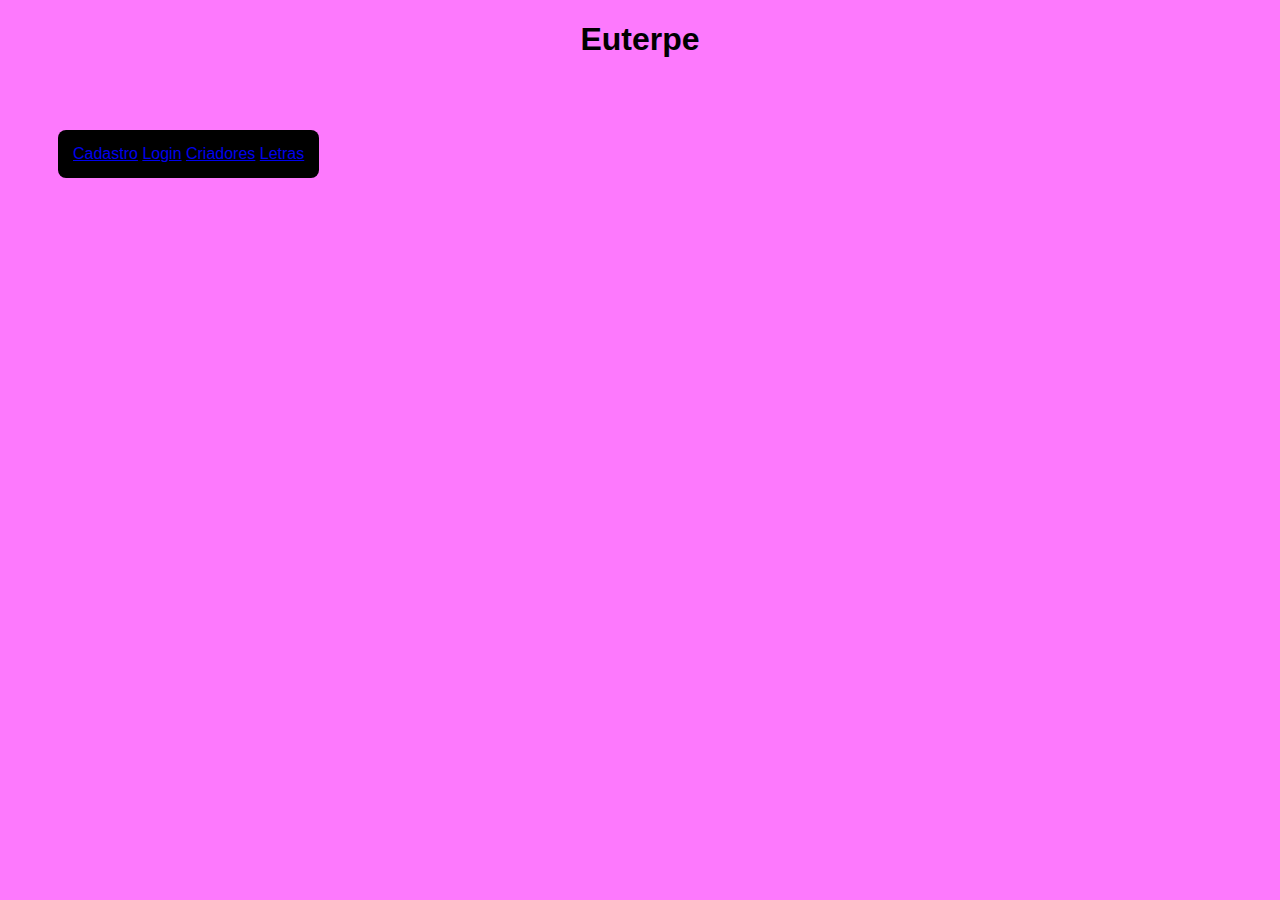
<file: docs/index.html>
<!--- Toda página html é envolvida por tags: header, nav, meta, ul etc... -->

<!DOCTYPE html> <!-- tag de abertura html-->
<html lang="pt-br">
<!--head, entegra: title, link, meta-->
<head>
    <meta charset="UTF-8">
    <meta name="viewport" content="width=device-width, initial-scale=1.0">
    <title>Euterpe</title>
    <link rel="stylesheet" href="./css/index.css">


</head>
 <!-- No body se envolve as tag: main, div-->
  </style>
<body> <!---tag pai-->
  <header>
    <h1>Euterpe</h1>
  </header>
  <main class="botao">
       <div >
        <a href="cadastro.html"> 
        Cadastro</a>
        <a href="login.html"> Login</a>
        <a href="criadores.html">Criadores</a>
          <a href="./letras.html">Letras</a>
      </div>
  </main>
 <footer></footer>
</body>



</html> <!-- tag, de fechemento-->
</file>
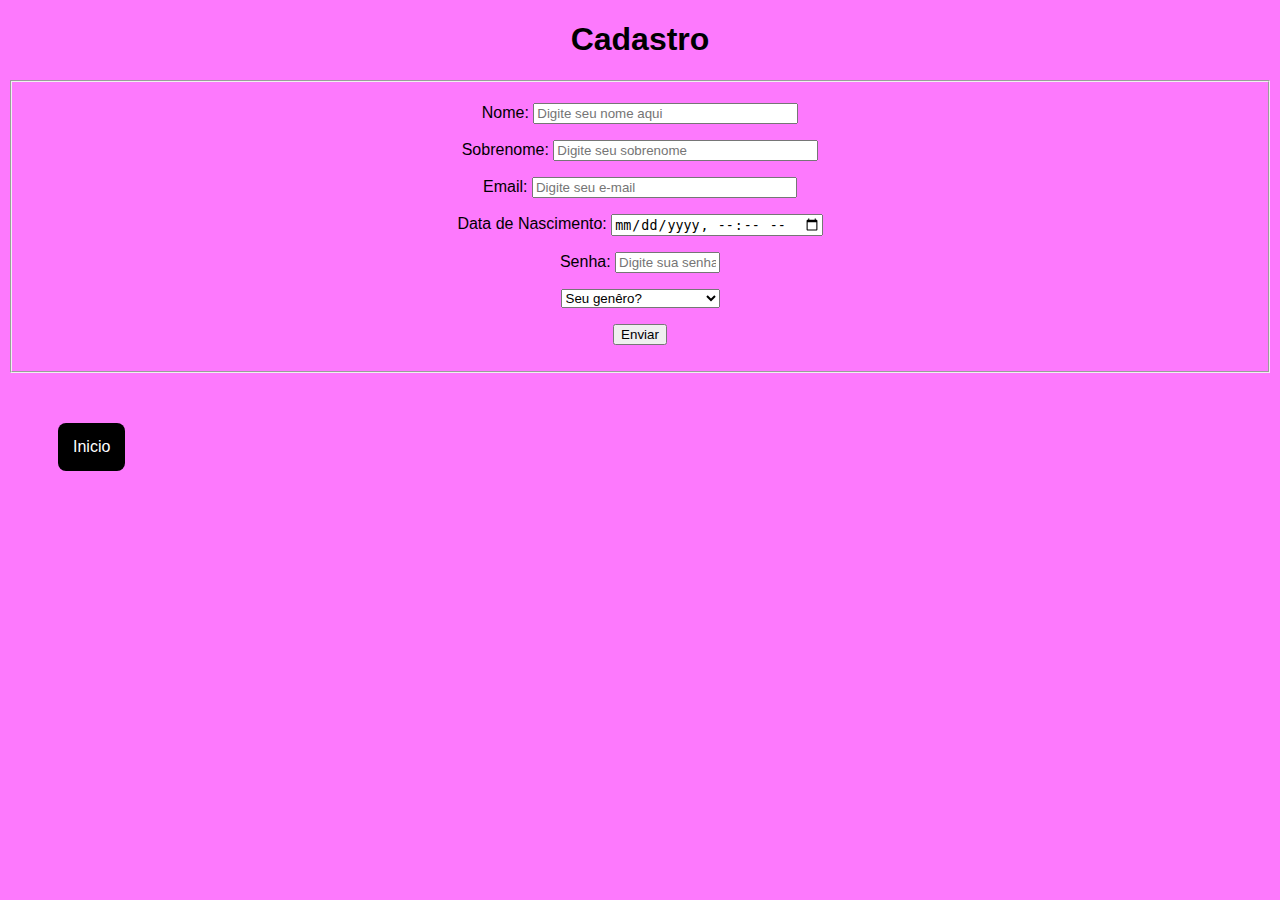
<file: docs/cadastro.html>
<!DOCTYPE html>
<html lang="pt-br">
<head>
    <meta charset="UTF-8">
    <meta name="viewport" content="width=device-width, initial-scale=1.0">
    <title>Cadastro</title>
    <link rel="stylesheet" href="./css/index.css">
</head>
<h1> Cadastro</h1>
<body>
    <form action="https://webhook.site/fafbeaf7-5481-4947-b4ae-aa9d1410f56a">
   <main>
    <!---Div:nome,e-mail -->
    <div class="cadastro">

        <fieldset>
      <p>
            <label for="nome">Nome:</label>
            <input  type="text" size="30" id="nome" placeholder="Digite seu nome aqui" required> <br>
        </p> 
        <p>
            <label for="sobrenome">Sobrenome:</label>
            <input type="text" size="30" id="sobrenome" placeholder="Digite seu sobrenome"required><br>
        </p> 

      <p>
            <label for="email"> Email:</label>
            <input id="email" type="text" size="30" id="email" placeholder="Digite seu e-mail"required><br>
        </p>

        <p>
      
                    <label for="datanasc"> Data de Nascimento:</label>
            <input type="datetime-local" size="10" id="datanasc" placeholder="Digite sua idade"required><br>
        </p>
        <p>
      
            <label for="senha"> Senha:</label>
    <input type="password" size="10" id="senha" placeholder="Digite sua senha"required><br>
</p>
    
    <select>
        <option selected disabled value="">Seu genêro?</option>
        <option value="Masculino">Maculino</option>
        <option value="Feminino">Feminino</option>
        <option value="Transgênero">Transgênero</option>
        <option value="Nem uma das opções">Nem umas das opções</option>
    </select>
    <p>
    <button type="submit"> Enviar</button>
</p>

</form>
</div>
   </main>
</fieldset>
</body>

<a  href="./index.html" class="botao">Inicio</a>
</html>
</file>
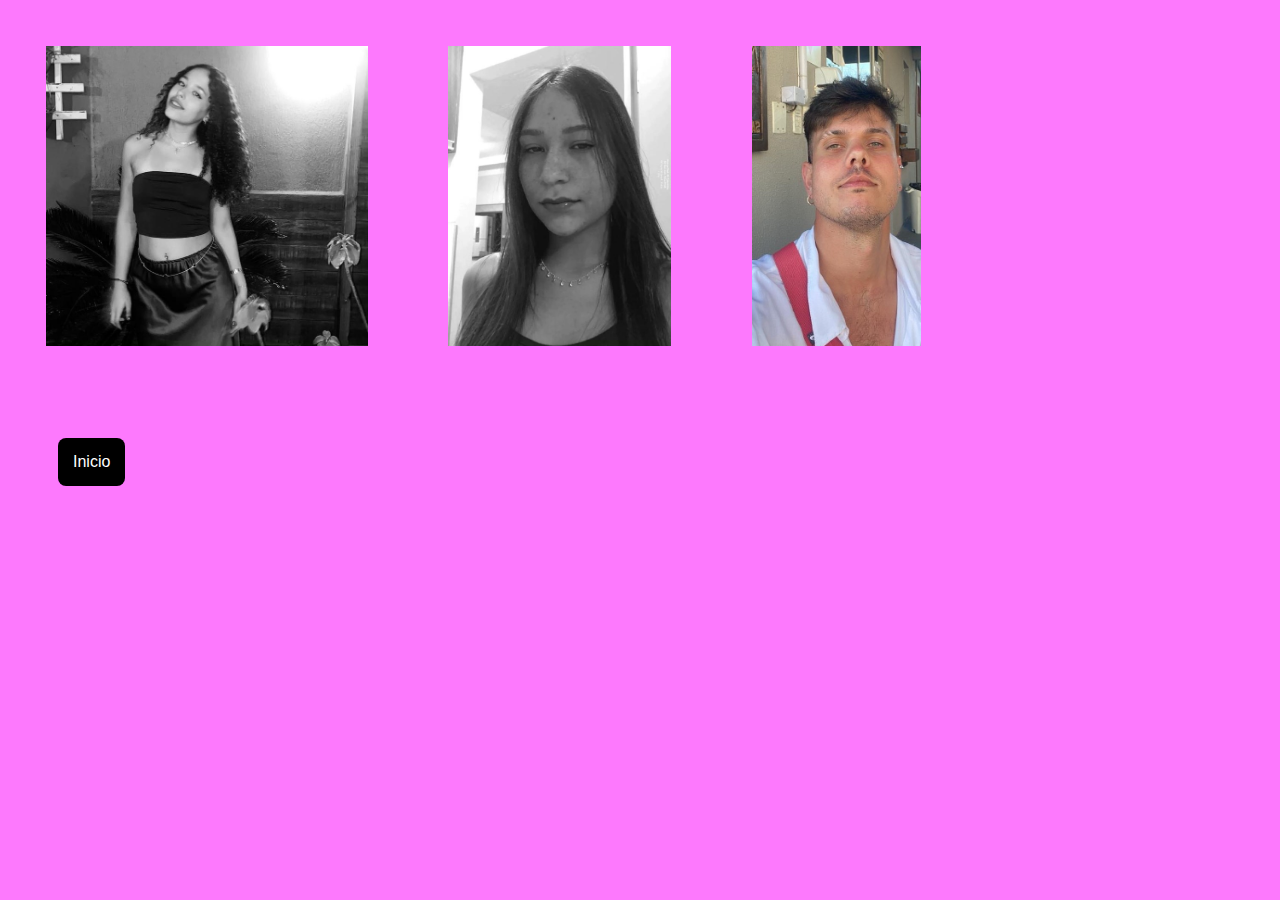
<file: docs/criadores.html>
<!DOCTYPE html>
<html lang="en">
<head>
    <meta charset="UTF-8">
    <meta name="viewport" content="width=device-width, initial-scale=1.0">
    <title>Criadores</title>
    <link rel="stylesheet" href="./css/index.css">
<body>
    <main>
        <div>
            <img src="./imgs/Aisha.jpeg"  class="img" alt="Criadora Julia">
            <img src="./imgs/Balcari.jpeg" class="img"
            alt="Criadora Beatriz">
            <img src="./imgs/Cala.jpeg" class="img" alt="Criador Nicolas">
        </div>
    </main>
    <a href="./index.html" class="botao">Inicio</a>
</body>
</html>
</file>
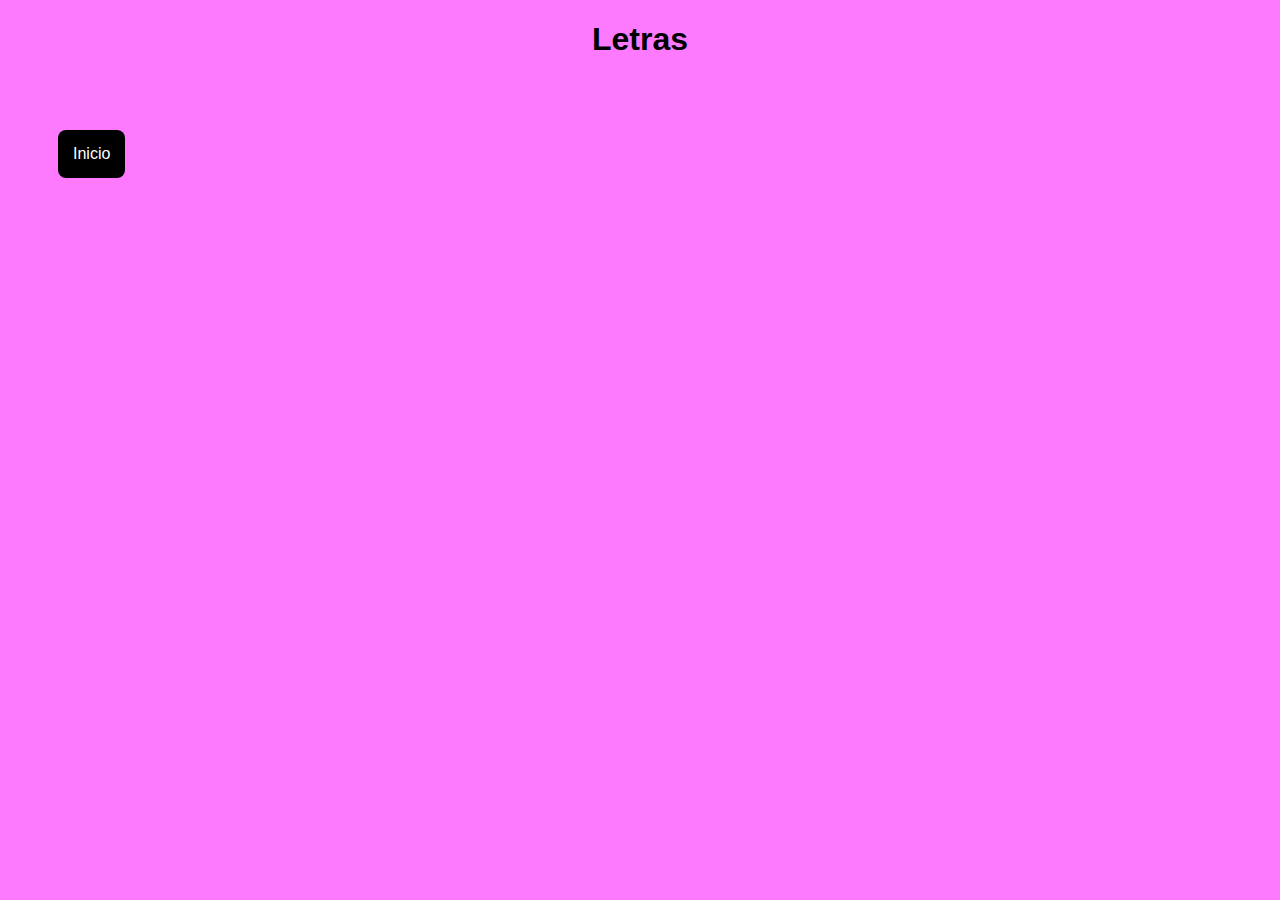
<file: docs/letras.html>
<!DOCTYPE html>
<html lang="en">
<head>
    <meta charset="UTF-8">
    <meta name="viewport" content="width=device-width, initial-scale=1.0">
    <title>Document</title>
    <link rel="stylesheet" href="./css/index.css">
    <h1> Letras</h1>
</head>
<body>
    <a href="./index.html" class="botao">Inicio</a>

</body>
</html>
</file>
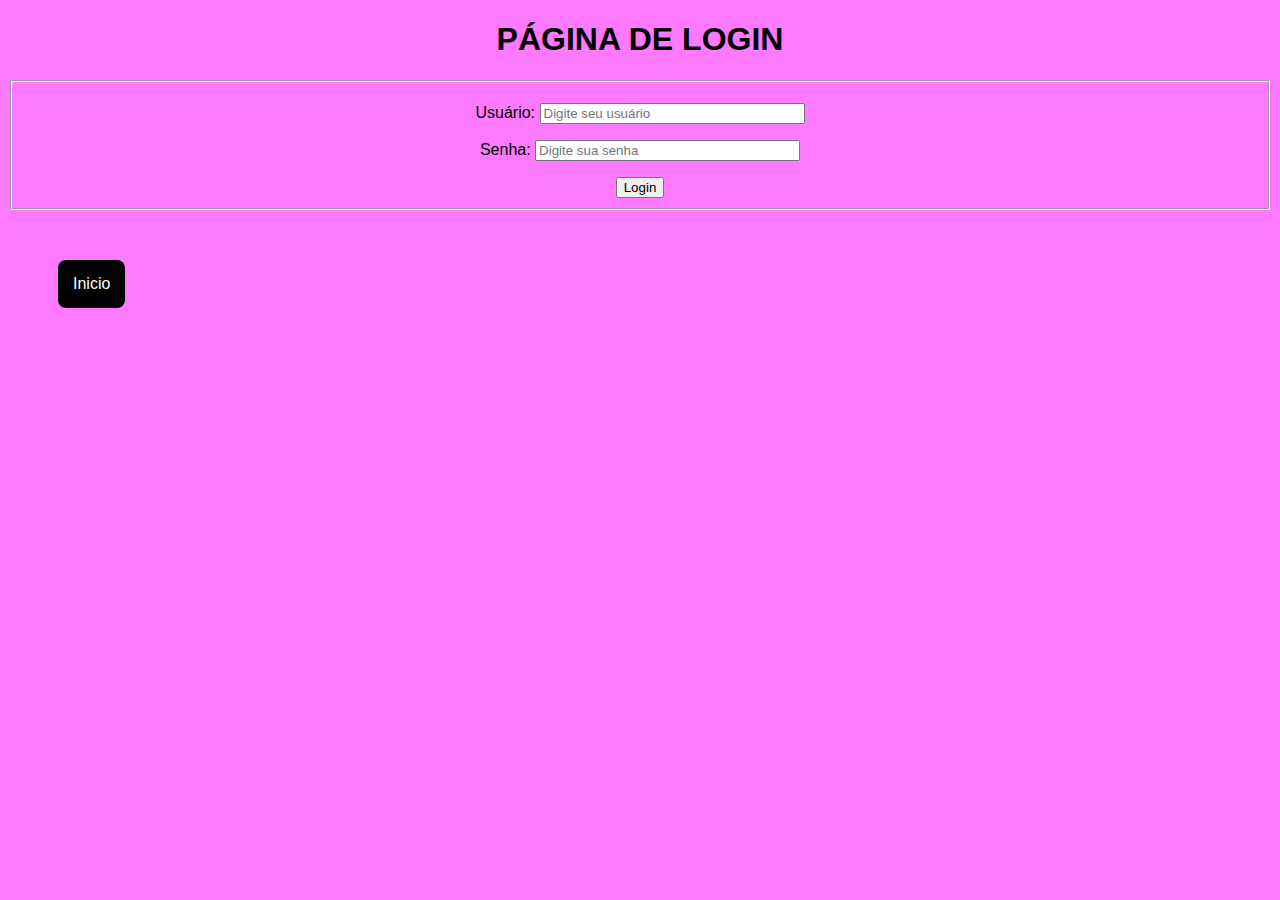
<file: docs/login.html>
<!DOCTYPE html>
<html lang="en">
<head>
    <meta charset="UTF-8">
    <meta name="viewport" content="width=device-width, initial-scale=1.0">
    <title>Document</title>
    <link rel="stylesheet" href="./css/index.css">
</head>
<body>
    <header>
        <div>
        <h1> PÁGINA DE LOGIN</h1>
       </div>
    </header>
    <main>
        <form>
           <div class="login">
            <fieldset>
           <p>
                <label for="Úsuario" >Usuário:</label>
                <input  type="text" size="30" id="Usuário" placeholder="Digite seu usuário" required> <br>
            </p>

            <p>
            <label for="Senha" class="login">Senha:</label>
            <input  type="password" size="30" id="Senha" placeholder="Digite sua senha" required> <br> 
        </p>
        <button type="button" onclick="alert">Login</button>

        </fieldset>
        
        </div>
        </form>
    </main>
    <a href="./index.html" class="botao">Inicio</a>
</body>

</html>
</file>
<file: docs/css/index.css>
body {
  background-color: rgb(253, 121, 253);
  font-family: "Segoe UI", Tahoma, Geneva, Verdana, sans-serif;
  font-size: medium;
}

h1 {
  text-align: center;
}

.img {
  height: 300px;
  width: 300;
  -o-object-fit: cover;
     object-fit: cover;
  margin: 3%;
}

.login {
  text-align: center;
}

.cadastro {
  text-align: center;
}

.botao {
  background-color: black;
  color: white;
  padding: 15px;
  display: inline-block;
  text-decoration: none;
  margin: 4px;
  border-radius: 8px;
  margin: 50px;
}

.botao:hover {
  background-color: blueviolet;
}/*# sourceMappingURL=index.css.map */
</file>
